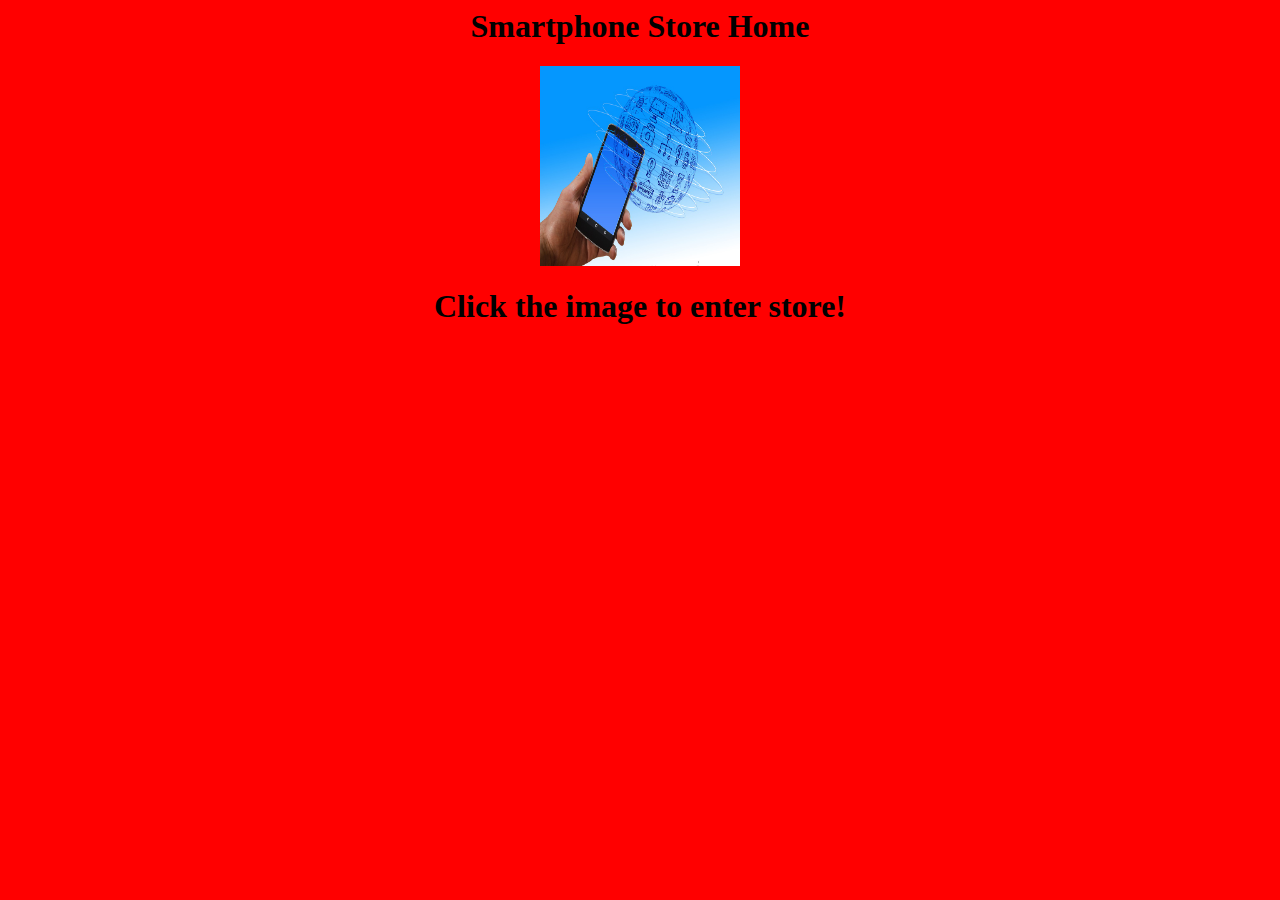
<file: SmartPhoneProducts1/index.html>
<html lang="en">

<head>
    <meta charset="UTF-8">
    <meta name="viewport" content="width=device-width, initial-scale=1.0">
    <meta http-equiv="X-UA-Compatible" content="ie=edge">
    <title>Document</title>
    <style>
        body {
            text-align: center;
            background: red;
        }
    </style>
</head>

<body>
    <h1>Smartphone Store Home</h1>
    <a href="./products_page.html">
        <img src="./images/phone_globe.jpg" height="200px" width="200px"></a>
    <h1>Click the image to enter store!</h1>
</body>

</html>
</file>
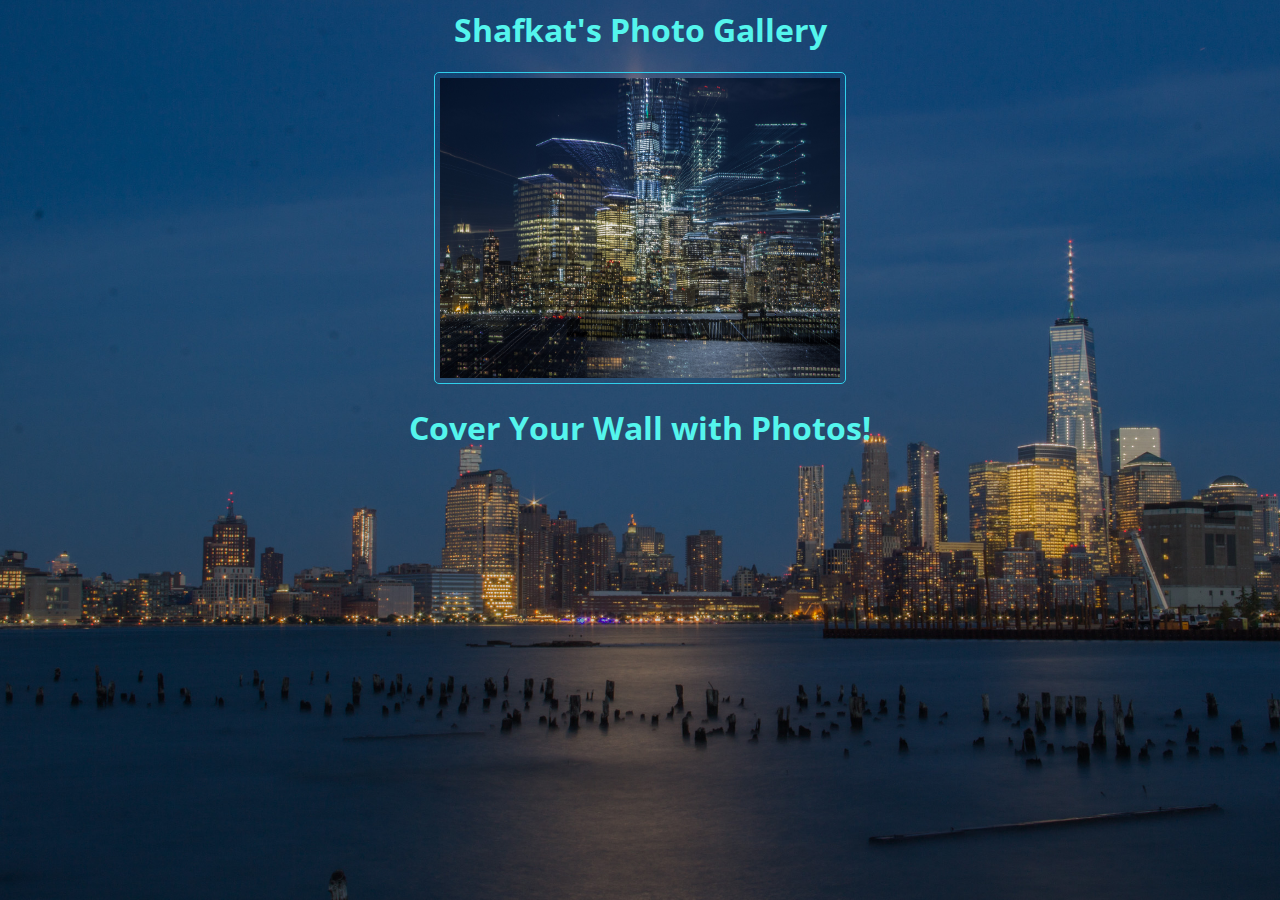
<file: Anowar_Shafkat_Assignment2/Public/index.html>
<html lang="en">

        <head>
            <meta charset="UTF-8">
            <meta name="viewport" content="width=device-width, initial-scale=1.0">
            <meta http-equiv="X-UA-Compatible" content="ie=edge">
            <title>Photo Gallery</title>
            <link href="https://fonts.googleapis.com/css?family=Open+Sans&display=swap"rel="stylesheet"> 
        <style>
                body {
                text-align: center;
                background-color: tan;
                
                
                }       
            </style>
        </head>
        <style>
        img {
        /*css from SmartphoneProducts3*/
            border: 1px solid rgb(48, 207, 235);
            /* Gray border */
            border-radius: 5px;
            /* Rounded border */
            padding: 5px;
            /* Some padding */
            width: 400px;
            /* Set a small width */
            height: 300px;
            /* Set a small height */
        }
        
        body {
            background: url(./images/NYC.jpg);
            color:rgb(84, 245, 237);
            background-repeat: no-repeat;
            background-attachment: fixed;
            background-size: 1500px 900px;
        }
        
        
        /* Add a hover effect (white shadow) */
        img:hover {
            box-shadow: 0 0 10px 1px rgb(247, 241, 241);
        }
        
        h1, h2{
            font-family:'Open Sans',sans-serif;
        }
        </style>
        
        <body>
            <h1>Shafkat's Photo Gallery</h1>
            <a href="./products_store.html">
                <img src="./images/NYC2.jpg" height="50%" width="10%"></a>

            <h1>Cover Your Wall with Photos!</h1>
        </body>
        
        </html>
</file>
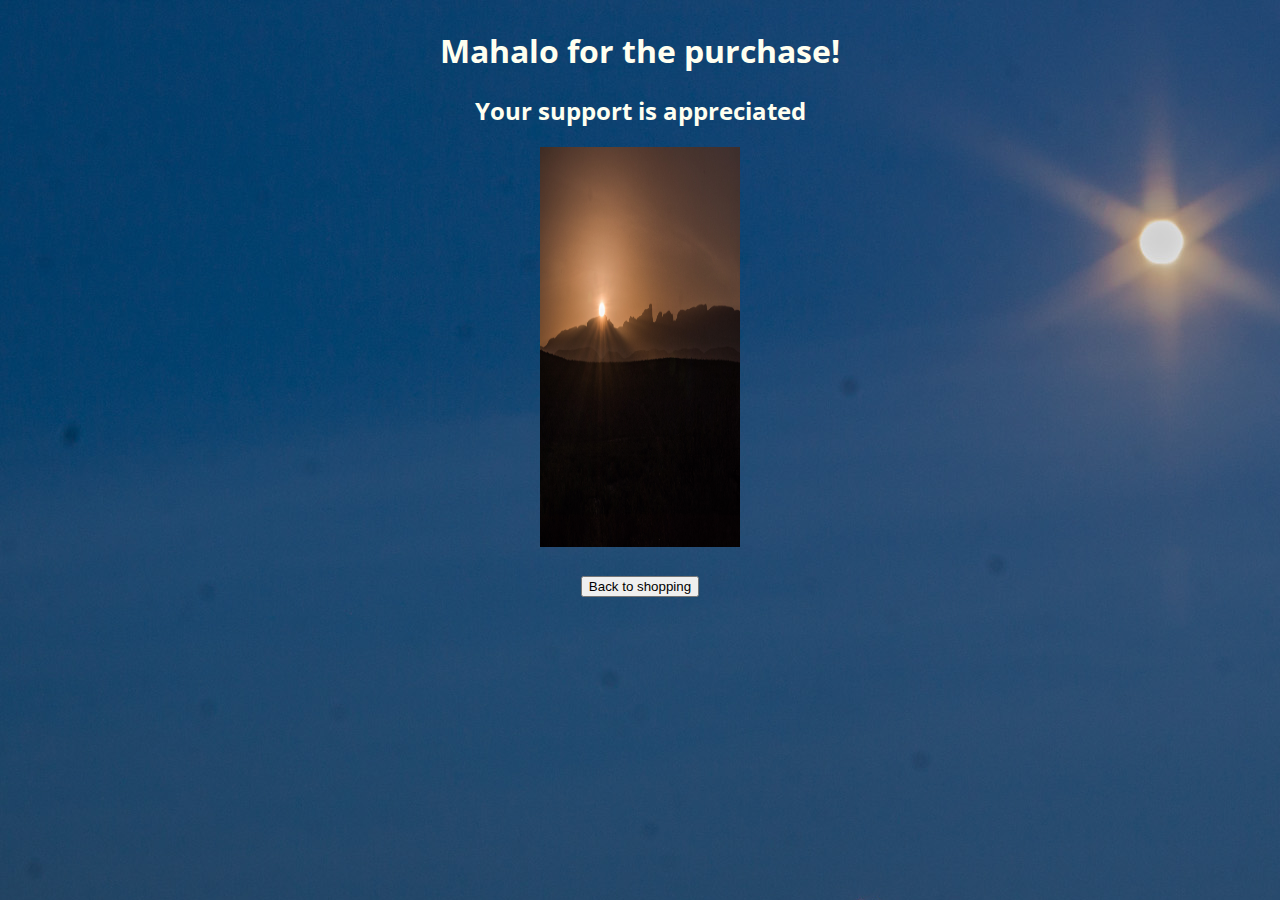
<file: Anowar_Shafkat_Assignment2/Public/confirmation.html>
<!DOCTYPE html>
<html lang="en">
<head>
    <meta charset="UTF-8">
    <meta name="viewport" content="width=device-width, initial-scale=1.0">
    <meta http-equiv="X-UA-Compatible" content="ie=edge">
    <title>Thank You!</title>
    <link href="https://fonts.googleapis.com/css?family=Open+Sans&display=swap"rel="stylesheet"> 
</head>
<body>
    <h1>Mahalo for the purchase!</h1>   
    <h2> Your support is appreciated </h2> 
        <img src="./images/Sun.jpg">
        <br>
        <br>
    <form name="quantity_form" action="/products_store.html" method="GET">
        <input type="submit" value="Back to shopping">
</body>
</html>
<style>
/* setting dimensions for the image*/
img{
    height:400px;
    width:200px;
}
/*setting the style for the body of the page (alignment and color)*/
/* Font from BrowserHistory2*/

body{
    font-family:'Open Sans',sans-serif;
    text-align: center;
    align-content: center;
    color: ivory;
    background-color: rgb(231, 226, 220);
    background: url(./images/NYC.jpg);
}
/* from BrowserHistory2*/

</style>
</file>
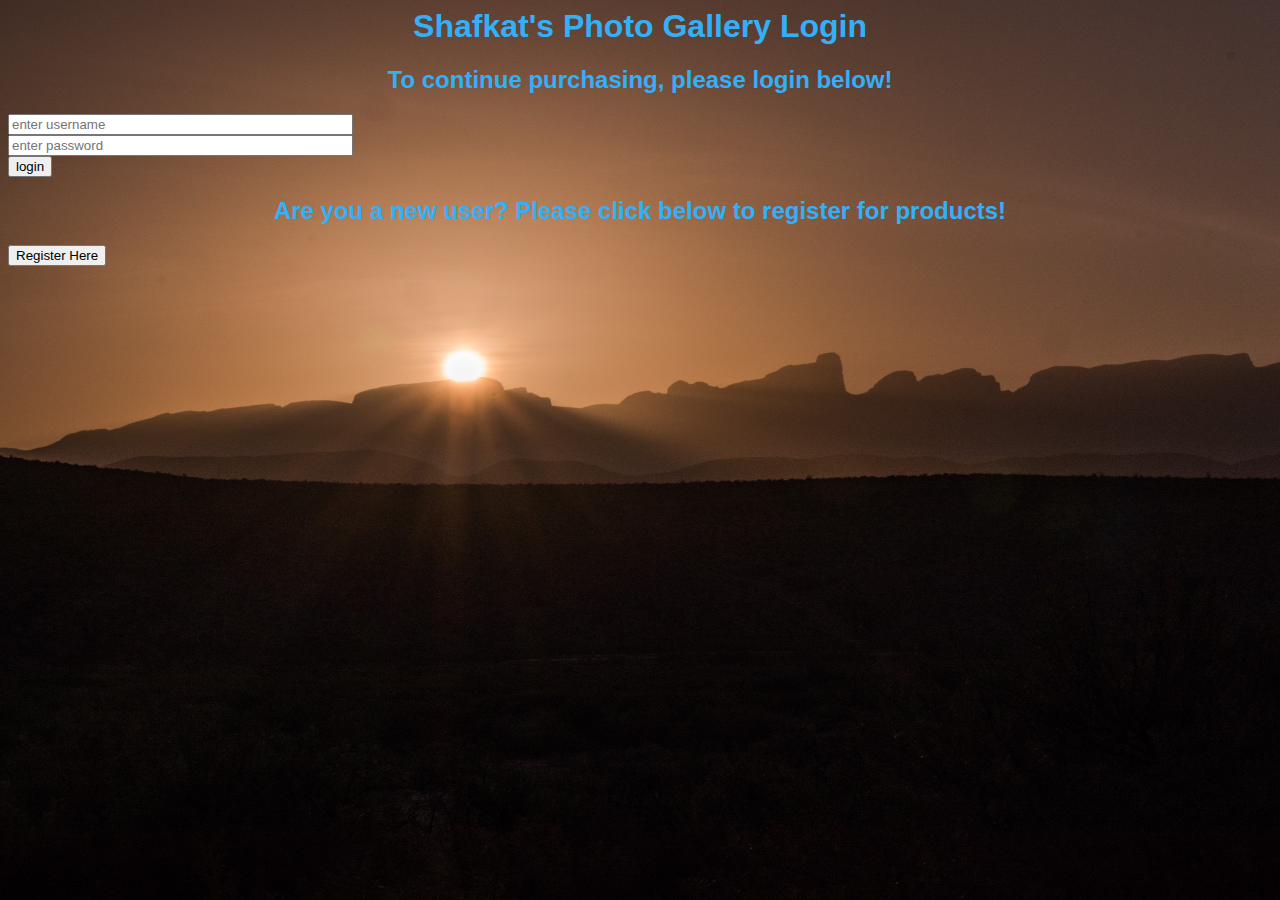
<file: Anowar_Shafkat_Assignment2/Public/login.html>
<script>
    //Description: This is the login page where the user can login if they have previously registered. If they are a new user, they can click the register button on this page that takes them to the registration page.
    //Shafkat and justin 12/3/19-The html form for login was adapted from Lab14
    </script>
    <html lang="en">
            <link href="products_style.css" rel="stylesheet">
    <head>
        <meta charset="UTF-8">
        <meta name="viewport" content="width=device-width, initial-scale=1.0">
        <meta http-equiv="X-UA-Compatible" content="ie=edge">
        <title>Please Login!</title>
        <link href="products_style.css" rel="stylesheet">
    
    </head>
    
    <h1>Shafkat's Photo Gallery Login</h1>
    
    <h2>To continue purchasing, please login below!</h2>
    
    <body>
        <form name="loginform" method="POST"> 
            <div>
            <input type="text" name="username" size="40" placeholder="enter username" ><br /> 
            <input type="password" name="password" size="40" placeholder="enter password"><br />
            <input type="submit" value="login" id="submit">  </div>
            </form>  
    </body>
    
    <h2>Are you a new user? Please click below to register for products!</h2>
    
    <body>
    <div>
        <form action="./registration.html">
        <input type="submit" value="Register Here" id="regpage" name="register_here">
        </form>
    </div>
    
    </body>
    
    </html>
</file>
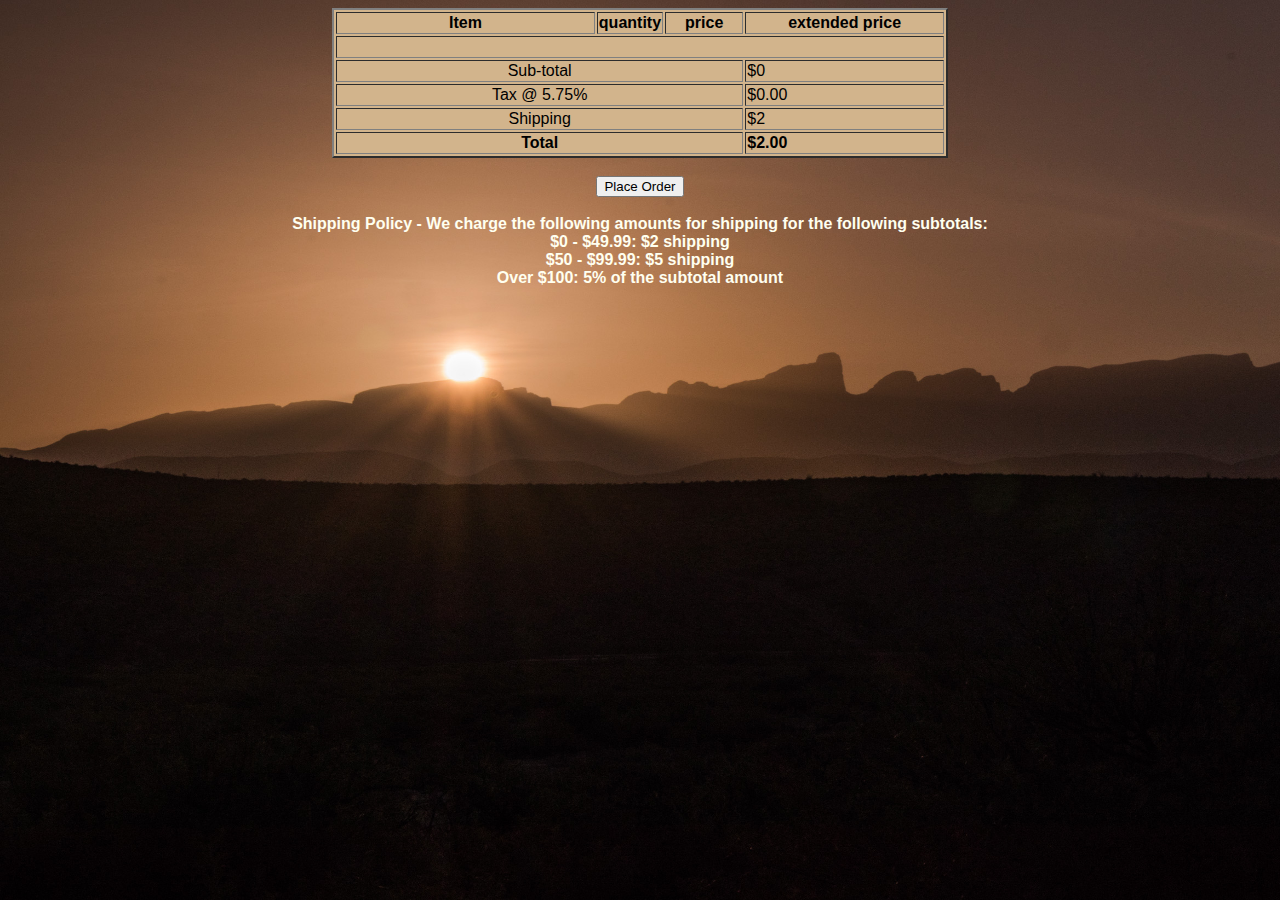
<file: Anowar_Shafkat_Assignment2/Public/purchase.html>
<script src="./product_data.js"> //uses get request from ./product_data.js
</script>

<script>
// get the query string values from form post
let params = (new URL(document.location)).searchParams; // searching for the parameters in a new URL document location
GET = {}; //GET is an empty object
params.forEach(function (value, key) { GET[key] = value }); // the value is equal to the object of GET

subtotal = 0; //subtotal variable is equal to 0

//Creating the Table HTML for the Invoice - borrowed from WOD Invoice2

</script>

<!DOCTYPE html>
<html lang="en">
<head>
    <link rel="stylesheet" href="products_style.css">
    <meta charset="UTF-8">
    <meta name="viewport" content="width=device-width, initial-scale=1.0">
    <meta http-equiv="X-UA-Compatible" content="ie=edge">
    <title>Invoice</title>

</head>
<style>
    div{
        color:ivory;
    }
    </style>    
<body>
        <table border="2" align= "center" bgcolor="#D2B48C">
                <tbody>
                  <tr>
                    <th style="text-align: center;" width="43%">Item</th>
                    <th style="text-align: center;" width="11%">quantity</th>
                    <th style="text-align: center;" width="13%">price</th>
                    <th style="text-align: center;" width="54%">extended price</th>
                  </tr>
            <script>
              for (i = 0; i < product_data.length; i++) { // when variable i is equal to 0, is less than the product data length, and i increases by 1
                qty = GET[`quantity_textbox${i}`]; // variable qty is equal to what node.js GETs from the quantity value entered in the form
                if (qty > 0){  
                var extended_price = product_data[i].price * qty // extended price is equal to the price of given product "i" in the array times quantity requested
                var subtotal = extended_price + subtotal // makes a running subtotal, is equal to the extended_price plus whatever running subtotal is at that point
//writing in the document the product name, price, and price*quantity for every product[i] in the array
                  document.write(`
                  <tr>
                    <td width="43%">${product_data[i].type}</td>
                    <td align="center" width="11%">${qty}</td>
                    <td width="13%">\$${product_data[i].price}</td>
                    <td width="54%">\$${extended_price}</td>
                  </tr>
            `);}
            }
         </script>
         <script>
            var tax_rate = 0.0575; // tax rate is 5.75%
              var tax = tax_rate * subtotal; // tax is tax rate times subtotal
              if(subtotal <= 50){ // if subtotal is less than or equal to $50
                   shipping = 2;  // shipping is $2
                   }
              else if(subtotal <= 100){ //if subtotal is less than or equal to $100
                shipping = 5; // shipping is $5
              }
              else{ // all else (if subtotal is greater than $100)
                shipping = 0.05*subtotal  //shipping is 5% of the subtotal
              }
              var total = tax + subtotal + shipping;  // total is equal to sum of tax, subtotal, and shipping
              </script>
             <tr>
                    <td colspan="4" width="100%">&nbsp;</td>
                  </tr>
                  <tr>
                    <td style="text-align: center;" colspan="3" width="67%">Sub-total</td>
                    <td width="54%">$<script>document.write(subtotal)</script></td>
                  </tr>
                  <tr>
                    <td style="text-align: center;" colspan="3" width="67%"><span style="font-family: arial;">Tax @ 5.75%</span></td>
                    <td width="54%">$<script>document.write(tax.toFixed(2))</script></td>
                  </tr>
                  <tr>
                    <td style="text-align: center;" colspan="3" width="67%"><span style="font-family: arial;">Shipping</span></td>
                    <td width="54%">$<script>document.write(shipping)</script></td>
                  </tr>
                  <tr>
                    <td style="text-align: center;" colspan="3" width="67%"><strong>Total</strong></td>
                    <td width="54%"><strong>$<script>document.write(total.toFixed(2))</script></strong></td>
                  </tr>
            
                </tbody>
              </table>
              <br>
              <form name="quantity_form" action="/confirmation.html" method="GET" align="center">
                <input type="submit" value="Place Order">
        <div>
            <br><b>
                Shipping Policy - We charge the following amounts for shipping for the following subtotals:
               <br>$0 - $49.99: $2 shipping
               <br>$50 - $99.99: $5 shipping
               <br>Over $100: 5% of the subtotal amount
            </b> </div>
        </div>
</body>
</html>
</file>
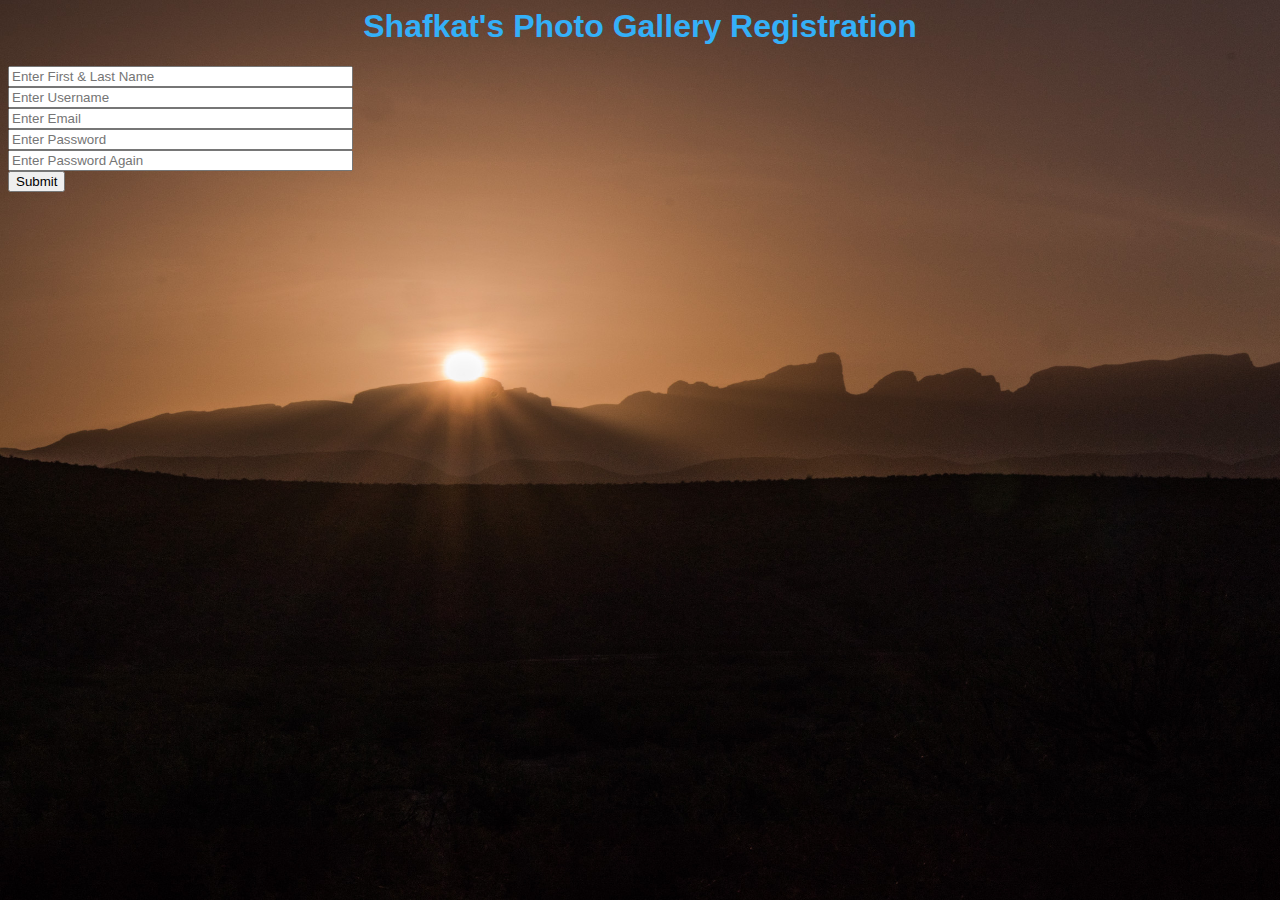
<file: Anowar_Shafkat_Assignment2/Public/registration.html>
<html lang="en">
        <link href="products_style.css" rel="stylesheet">
    <script>src="server.js"</script>
<head>
        <h1>Shafkat's Photo Gallery Registration</h1>
    <meta charset="UTF-8">
    <meta name="viewport" content="width=device-width, initial-scale=1.0">
    <meta http-equiv="X-UA-Compatible" content="ie=edge">
    <title>Document</title>
</head>
<body>

  
<body>
  <div>
  <form  method="POST" action="" onsubmit=validatePassword() >
    <input type="text" name="fullname" size="40" pattern="[a-zA-Z]+[ ]+[a-zA-Z]+" maxlength="30" placeholder="Enter First & Last Name"><br />
    <input type="text" name="username" size="40" pattern=".[a-z0-9]{4,10}" required title="Either 4-10 Characters & only numbers/letters" placeholder="Enter Username" ><br />
    <input type="email" name="email" size="40" placeholder="Enter Email" pattern="[a-z0-9._]+@[a-z0-9]+\.[a-z]{3,}$" required title="Error!! Make sure your email contains the following... 1. @ sign 2. Three letters in domain name 3. Only numbers/characters and _ & . may be used. "><br />
    <input type="password" id="password" name="password"  size="40" pattern=".{6,}" required title="6 characters minimum" placeholder="Enter Password" ><br />
    <input type="password" id="repeat_password" name="repeat_password" size="40" pattern=".{6,}" required title="6 characters minimum" placeholder="Enter Password Again"><br />
 
    <input type="submit" value="Submit" id="submit">
</form></div>
<script>
    var password = document.getElementById("password") //turns password into an object
    ,repeat_password = document.getElementById("repeat_password"); //turns repeat password into an object
    
    function validatePassword(){
      if(password.value != repeat_password.value) { //if password is not equal to repeat password, say passwords don't match
        alert("Passwords Don't Match");
    response.redirect('public/registration.html') 
      } 
    else{
        response.redirect('Login_Successful') 
    }
  
    }
      validatePassword();
  </script>
</body>
  



</body>
</html>

<script>
</file>
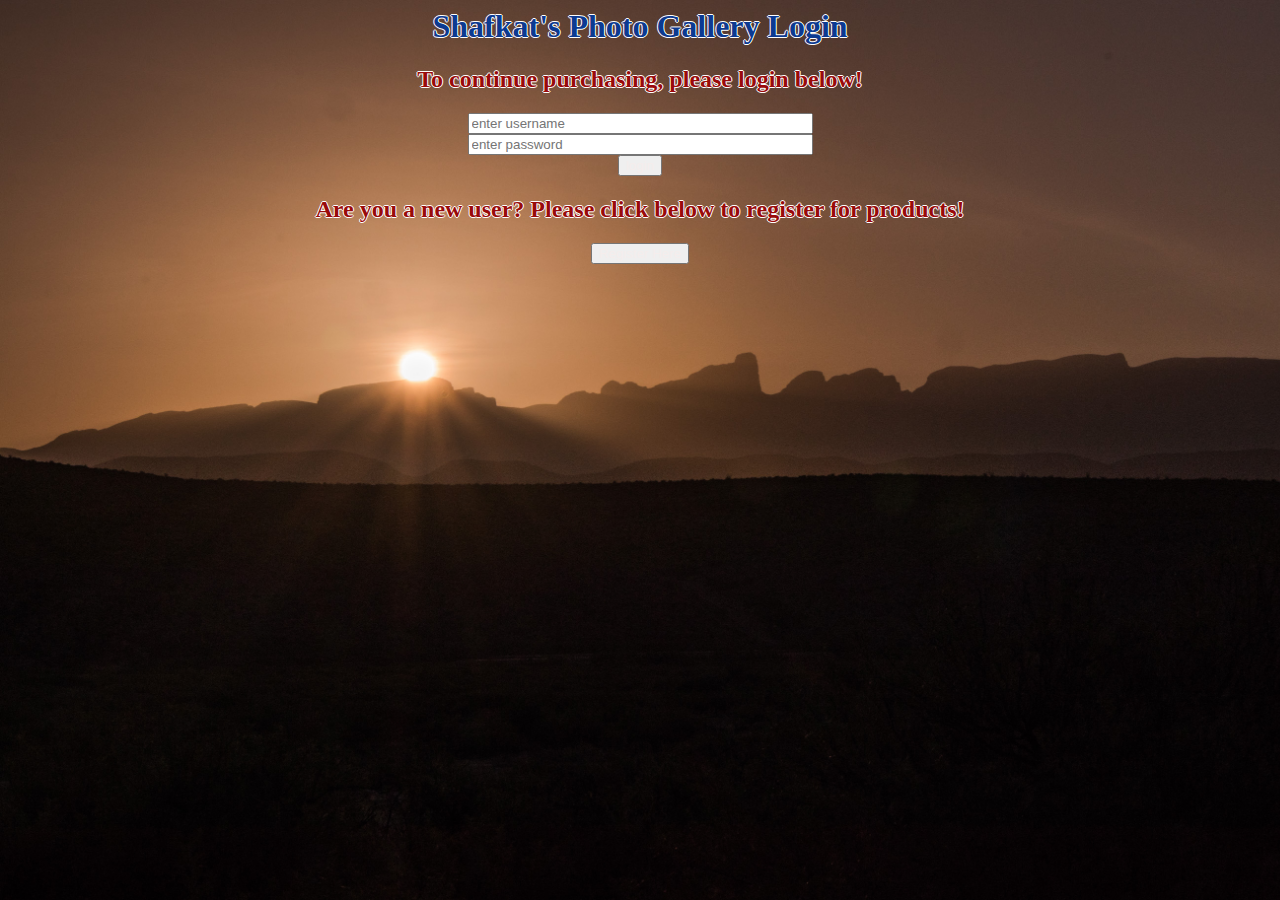
<file: Anowar_Tokuda_Assignment2/Public/login.html>
<script>
    //Description: This is the login page where the user can login if they have previously registered. If they are a new user, they can click the register button on this page that takes them to the registration page.
    //Shafkat and justin 12/3/19-The html from Lab14
    </script>
    <html lang="en">
            <link href="products_style.css" rel="stylesheet">
    <head>
        <meta charset="UTF-8">
        <meta name="viewport" content="width=device-width, initial-scale=1.0">
        <meta http-equiv="X-UA-Compatible" content="ie=edge">
        <title>Please Login!</title>
        <link href="products_style.css" rel="stylesheet">
    
    </head>
    
    <h1>Shafkat's Photo Gallery Login</h1>
    
    <h2>To continue purchasing, please login below!</h2>
    
    <body>
        <form name="loginform" method="POST"> 
            <div>
            <input type="text" name="username" size="40" placeholder="enter username" ><br /> 
            <input type="password" name="password" size="40" placeholder="enter password"><br />
            <input type="submit" value="login" id="submit">  </div>
            </form>  
    </body>
    
    <h2>Are you a new user? Please click below to register for products!</h2>
    
    <body>
    <div>
        <form action="./registration.html">
        <input type="submit" value="Register Here" id="regpage" name="register_here">
        </form>
    </div>
    
    </body>
    
    </html>
</file>
<file: Anowar_Shafkat_Assignment2/Public/products_style.css>
/* Image Specifications */ 
img{
    height:300px;
    width:400px;
}

/* Styling the products display */
main{
    display: flex;
    flex-flow: row wrap;
    justify-content: space-between;
    color: rgba(55, 52, 221, 0.521);
}

/*Setting css for the body*/
/* Font from BrowserHistory2*/
body{
    background: url(./images/Sun.jpg);
    font-family:'Open Sans',sans-serif;
            background-attachment: fixed;
            background-size: 1500px 900px;
}

/* Typography */
h1,h2{
    color: rgb(52, 176, 248);
    text-align: center
}
</file>
<file: Anowar_Tokuda_Assignment2/Public/products_style.css>
/* Description: A CSS page that styles the html pages. */
/*Shafkat and Justin 12/3/19*/
/*products page*/
h1 {
    color: rgb(12, 58, 145);
    text-align: center;
    font-style: inherit;
    font-display: inherit;
    text-shadow: -1px 0  white, 0 1px  white, 1px 0  white, 0 -1px  white;
  }
  
  h2 {
      color:  rgb(153, 10, 10);
      text-align: center;
      text-shadow: -1px 0  white, 0 1px  white, 1px 0  white, 0 -1px  white;
  }
  /*page background*/
  body {
      
      justify-content: space-around;
      background: url(./images/Sun.jpg); 
      background-repeat: no-repeat; 
      background-size: cover; 
  }
  /*pictures*/
  img
  {
    width: 200px;
    height: 200px;
    border: 3px solid rgb(173, 31, 15);
  }
  
  div {
    align-content: center;
    text-align: center;
    color: rgb(0, 0, 0);
  }
  /*purchase submit button*/
  input {
  color: rgb(245, 237, 236);
  }
  /*invoice*/
  table{
    color: rgb(96, 0, 134);
    text-align: center;
    border-color: rgb(72, 72, 247);
    margin-left: auto;
    margin-right: auto;
  }
  /*invoice table*/
  th, td {
    padding: 5px;
    text-align: center;
    color: white;
    background:  rgb(212, 212, 248);
  }
</file>
